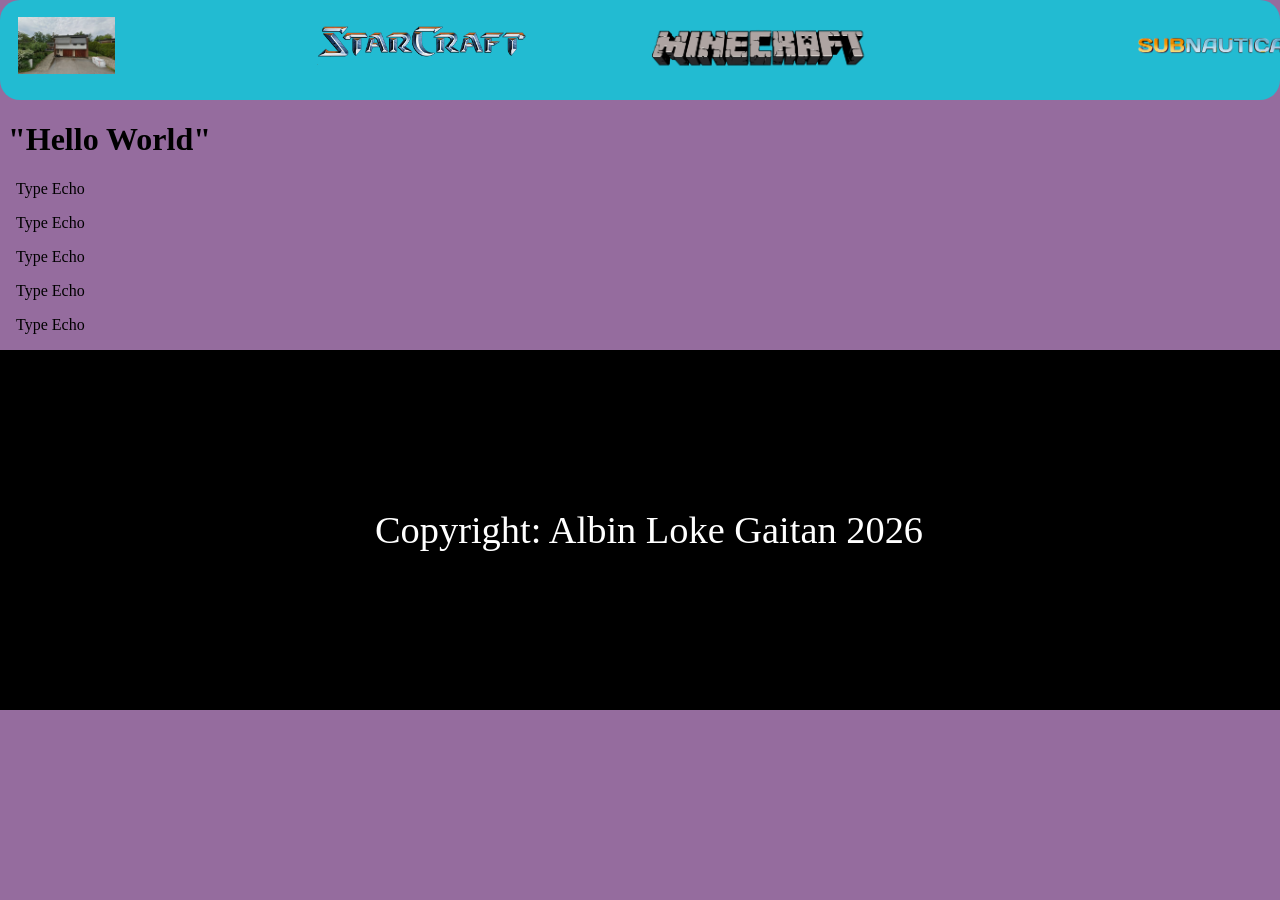
<file: index.html>
<!doctype html>
<html lang="en">
  <head>
    <meta charset="UTF-8" />
    <meta name="viewport" content="width=device-width, initial-scale=1.0" />
    <title>Document</title>
    <link rel="stylesheet" href="style.css" />
  </head>
  <body>
    <header>
      <nav>
        <ul>
          <li>
            <a href="index.html">
              <img id="hem" src="Images/jk5.jpg" alt="Home" />
            </a>
          </li>
          <li>
            <a href="starcraft.html">
              <img id="sc" src="Images/sc.png" alt="Starcraft" />
            </a>
          </li>
          <li>
            <a href="minecraft.html">
              <img id="mc" src="Images/mc.png" alt="Minecraft" />
            </a>
          </li>
          <li>
            <a href="sub.html">
              <img id="subn" src="Images/subn.png" alt="Subnautica" />
            </a>
          </li>
        </ul>
      </nav>
    </header>
    <h1>"Hello World"</h1>
    <p>Type Echo</p>
    <p>Type Echo</p>
    <p>Type Echo</p>
    <p>Type Echo</p>
    <p>Type Echo</p>
    <footer>Copyright: Albin Loke Gaitan 2026</footer>
  </body>
</html>
</file>
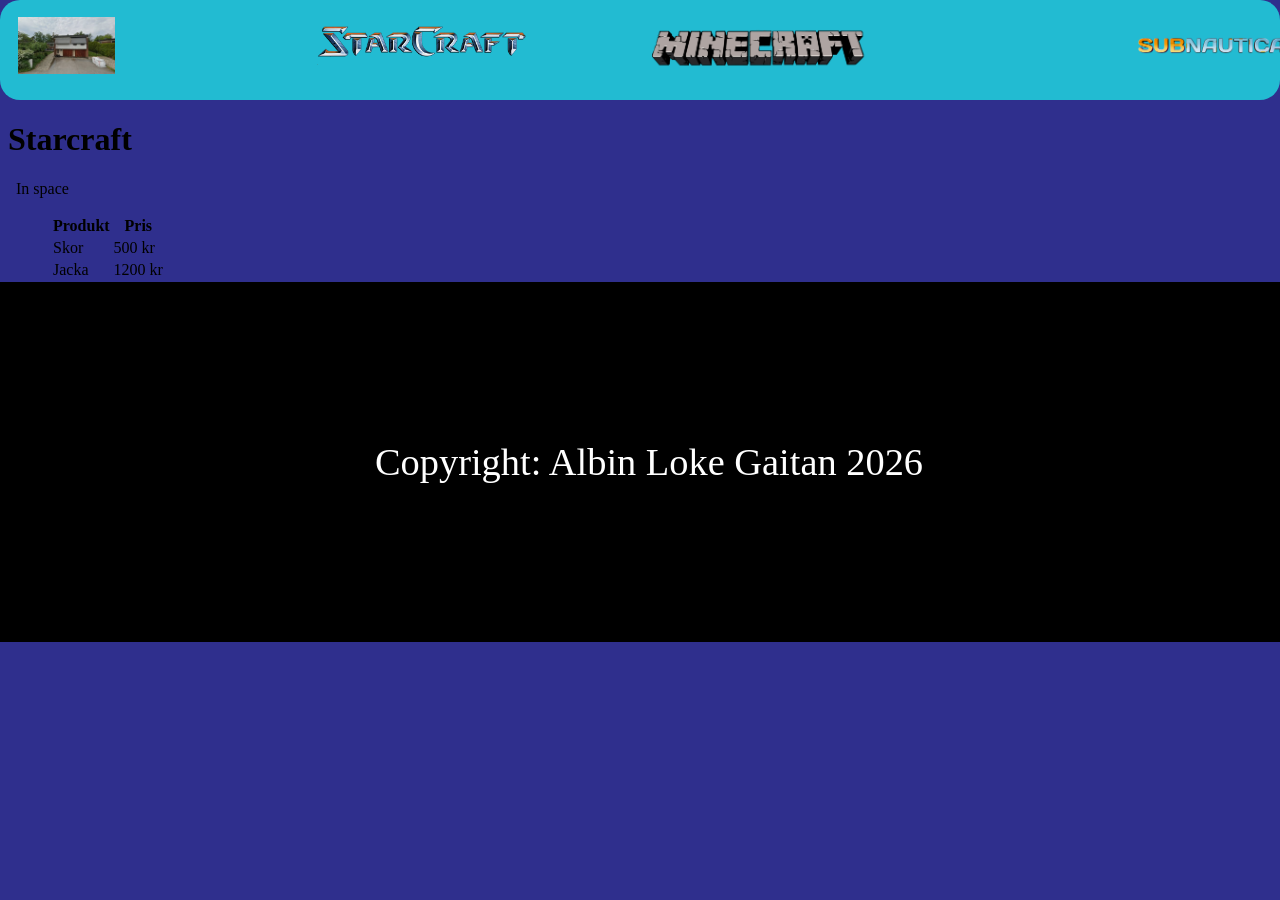
<file: starcraft.html>
<!doctype html>
<html lang="en">
  <head>
    <meta charset="UTF-8" />
    <meta name="viewport" content="width=device-width, initial-scale=1.0" />
    <title>Document</title>
    <link rel="stylesheet" href="style.css" />
  </head>
  <body id="starcraft">
    <header>
      <nav>
        <ul>
          <li>
            <a href="index.html">
              <img id="hem" src="Images/jk5.jpg" alt="Home" />
            </a>
          </li>
          <li>
            <a href="starcraft.html">
              <img id="sc" src="Images/sc.png" alt="Starcraft" />
            </a>
          </li>
          <li>
            <a href="minecraft.html">
              <img id="mc" src="Images/mc.png" alt="Minecraft" />
            </a>
          </li>
          <li>
            <a href="sub.html">
              <img id="subn" src="Images/subn.png" alt="Subnautica" />
            </a>
          </li>
        </ul>
      </nav>
    </header>
    <h1>Starcraft</h1>
    <p>In space</p>
    <table id="tab">
      <tr>
        <th>Produkt</th>
        <th>Pris</th>
      </tr>
      <tr>
        <td>Skor</td>
        <td>500 kr</td>
      </tr>
      <tr>
        <td>Jacka</td>
        <td>1200 kr</td>
      </tr>
    </table>
    <footer>Copyright: Albin Loke Gaitan 2026</footer>
  </body>
</html>
</file>
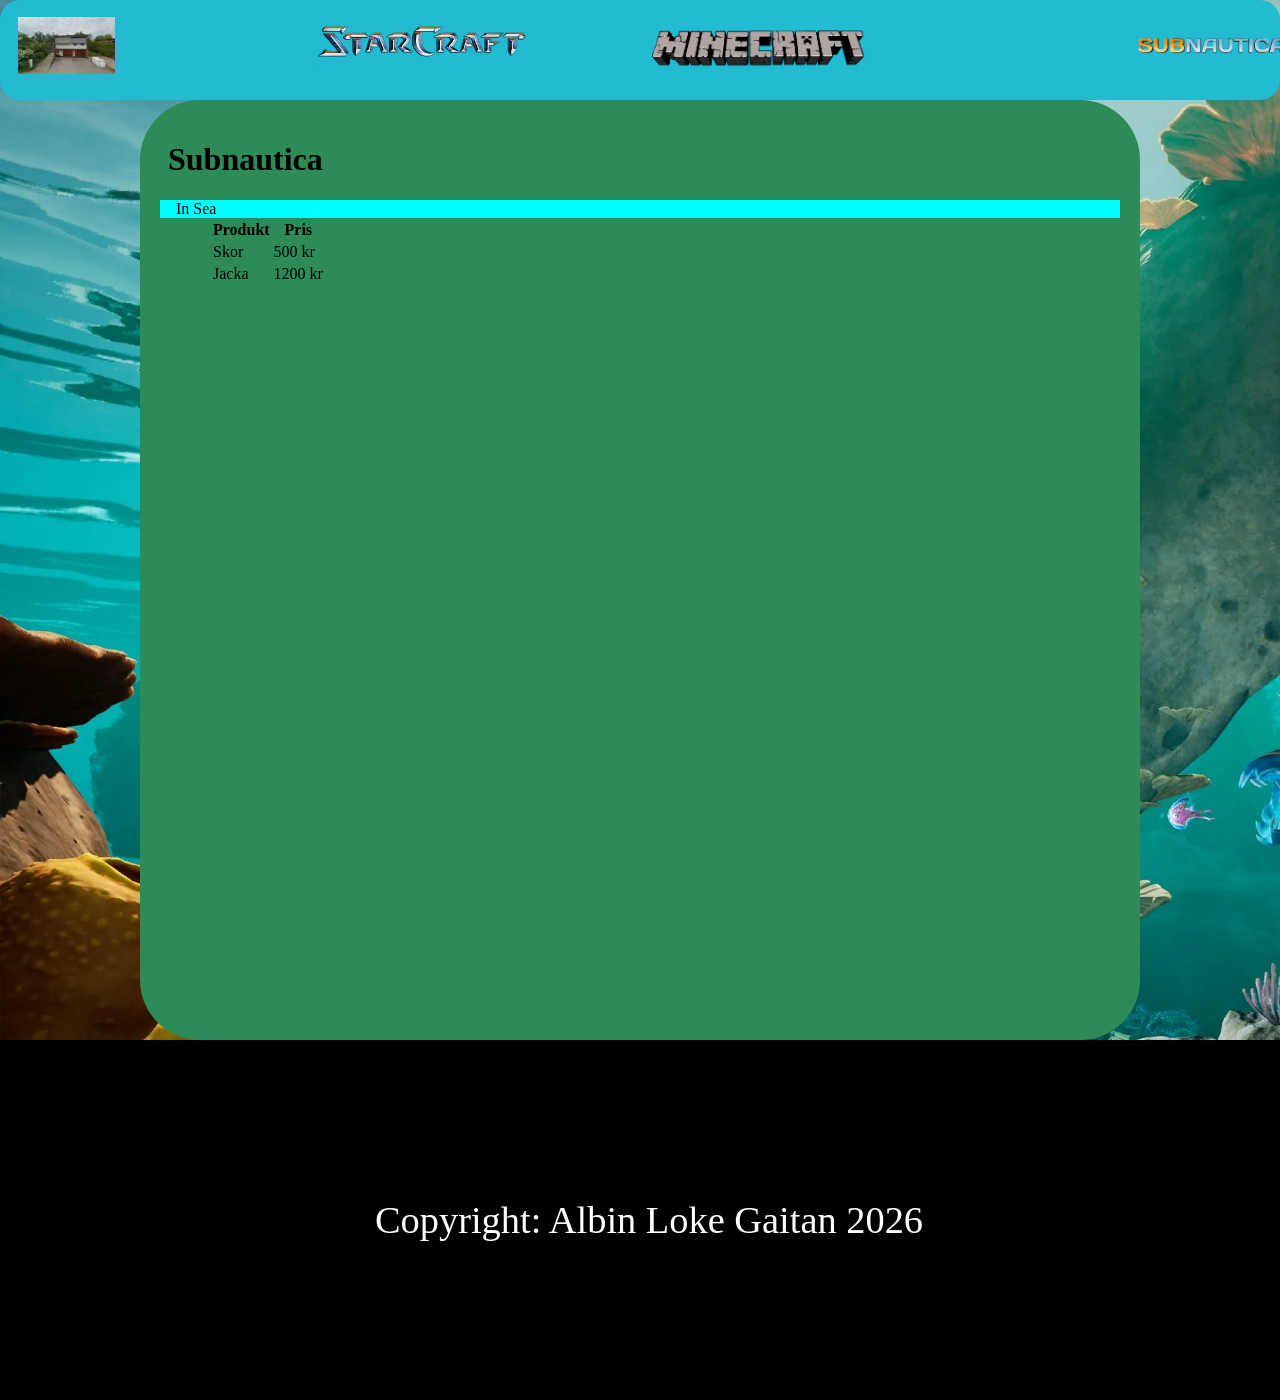
<file: sub.html>
<!doctype html>
<html lang="en">
  <head>
    <meta charset="UTF-8" />
    <meta name="viewport" content="width=device-width, initial-scale=1.0" />
    <title>Document</title>
    <link rel="stylesheet" href="style.css" />
  </head>
  <body id="sub-body">
    <header>
      <nav>
        <ul>
          <li>
            <a href="index.html">
              <img id="hem" src="Images/jk5.jpg" alt="Home" />
            </a>
          </li>
          <li>
            <a href="starcraft.html">
              <img id="sc" src="Images/sc.png" alt="Starcraft" />
            </a>
          </li>
          <li>
            <a href="minecraft.html">
              <img id="mc" src="Images/mc.png" alt="Minecraft" />
            </a>
          </li>
          <li>
            <a href="sub.html">
              <img id="subn" src="Images/subn.png" alt="Subnautica" />
            </a>
          </li>
        </ul>
      </nav>
    </header>
    <main id="subnautica">
      <h1>Subnautica</h1>
      <p class="description">In Sea</p>
      <table id="tab">
        <tr>
          <th>Produkt</th>
          <th>Pris</th>
        </tr>
        <tr>
          <td>Skor</td>
          <td>500 kr</td>
        </tr>
        <tr>
          <td>Jacka</td>
          <td>1200 kr</td>
        </tr>
      </table>
    </main>
    <footer>Copyright: Albin Loke Gaitan 2026</footer>
  </body>
</html>
</file>
<file: style.css>
body{
    background-color: rgb(149, 108, 158);
    margin: 0;

}

h1{
    font-family: Georgia, 'Times New Roman', Times, serif;
    margin-left: 8px;
}

p{
    margin-left: 16px;
}

.description{
    background-color: aqua;
    margin: 0;
    padding-left: 16px;
}

#starcraft{
    background-color: rgb(47, 47, 141);
}

#sub-body{
    background-image: url(Images/ni.jpg.webp);
    background-size: cover;
    background-repeat: no-repeat;
}

#minecraft{
background-color: green;

}
ul{
    list-style: none;
    display: flex;
    gap: 20%;
    font-family: fantasy;
    font-size: 35px;
    background-color: rgb(34, 187, 210);
    background-size: 100px;
    margin:0;
    height: 100px;
    align-items: center;
    padding-right: 8px;
    padding-left: 18px;
    border-radius: 20px;
}

#hem{
    width: 200%;
    height: 200%;
    padding: 0px;
}

#sc{
    width: 250%;
    height: 250%
}

#mc{
    width: 100%;
    height: 100%;
}

#subn{
    width: 100%;
    height: 200%;
    padding: 10%;
}

footer{
    padding-left: 18px;
    background-color: rgb(0, 0, 0);
    color: white;
    height: 40vh;
    font-size: 3vw;
    display: flex;
    align-items: center;
    justify-content: center;
}

#tab{
    padding-left: 50px;
}

main{
    width: 75%;
    margin:0 auto;
    background-color: seagreen;
    padding: 20px;
    min-height: 100vh;
    border-radius: 60px;
}
</file>
